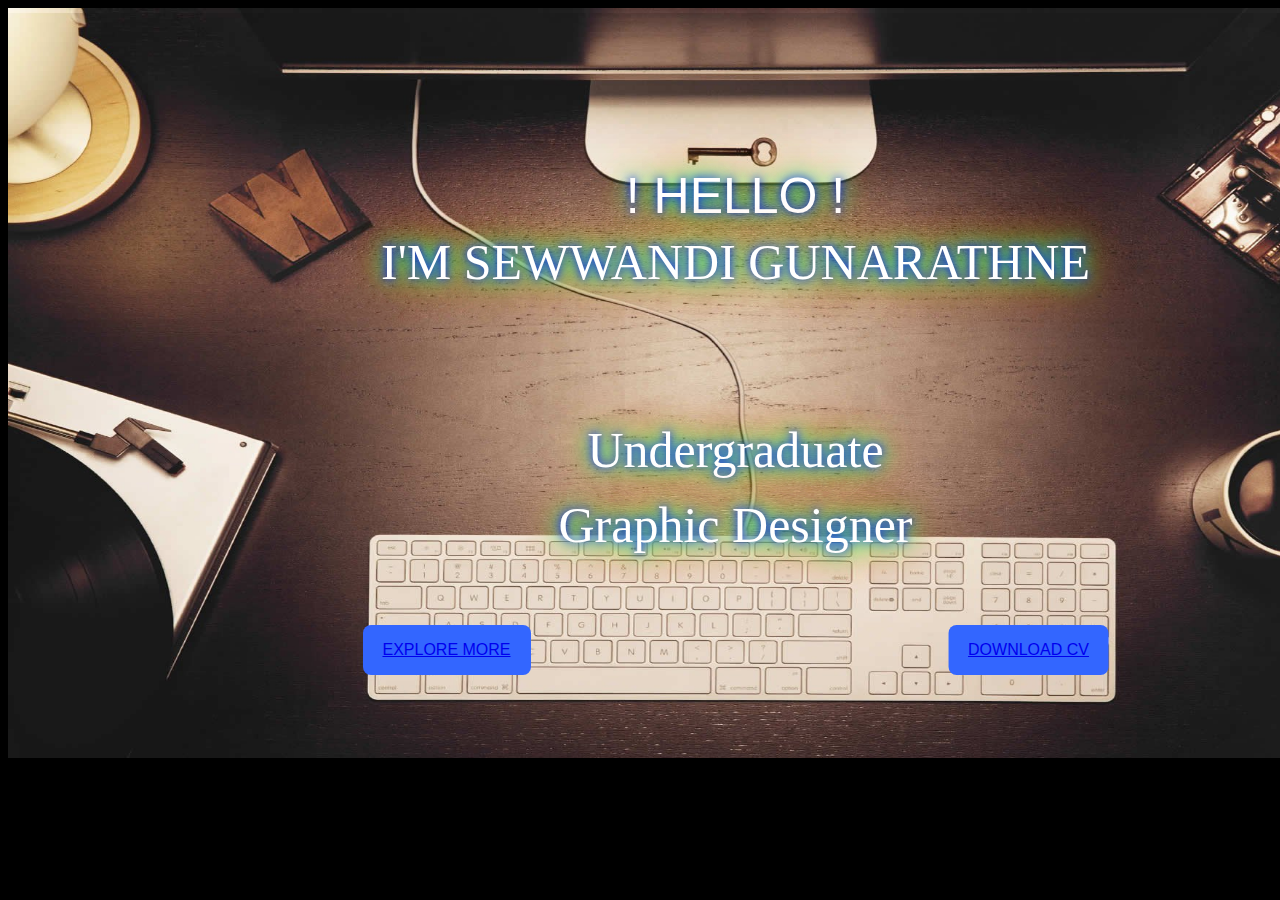
<file: index.html>
<!DOCTYPE html>
<html>
<head>
  <link rel="stylesheet" href="style.css">
  <link rel="stylesheet" href="responsive.css">
  <script src="script.js"></script>
</head>
<style>
body {
  background-color: black;
}
</style>

<div class="container">
  <img class="image" src="home.jpg" alt="Your Image">
  <div class="text">! HELLO !</div>
  <div class="text text1">I'M SEWWANDI GUNARATHNE</div>
  <div class="text text2">Undergraduate</div>
  <div class="text text3">Graphic Designer</div>
  <button class="btn"><a href="about.html">EXPLORE MORE</a></button>
  <button class="btn2"><a href="CV.pdf">DOWNLOAD CV</a></button>
</script>
</body>
</html>
</file>
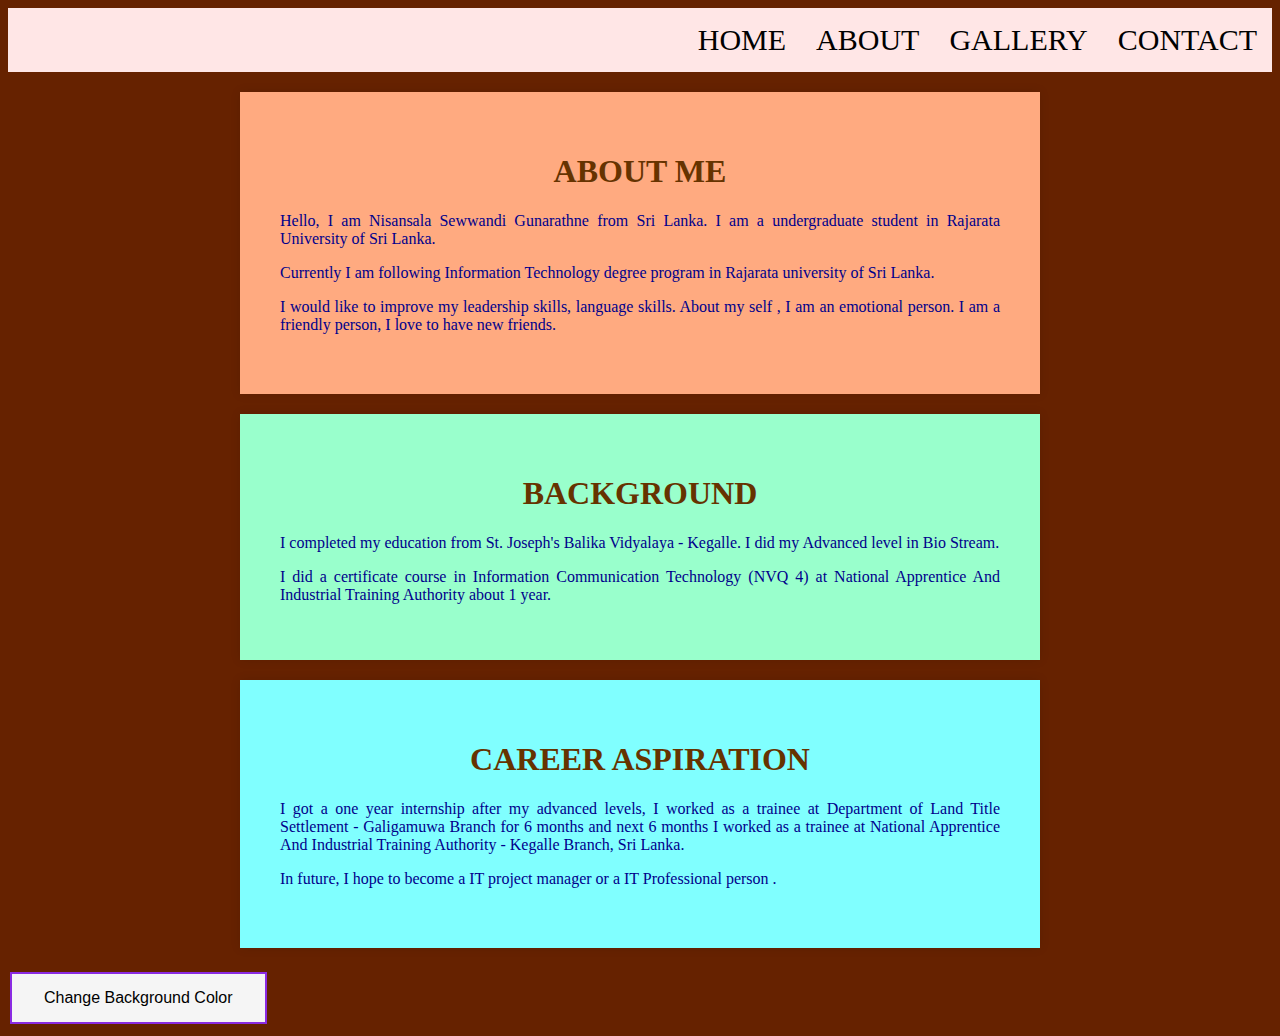
<file: about.html>
<!DOCTYPE html>
<html>
<head>
  <link rel="stylesheet" href="style.css">
  <link rel="stylesheet" href="responsive.css">
  <script src="script.js"></script>
</head>
<body style ="background-color:#662200">
<ul>
  <li><a href="contact.html">CONTACT</a></li>
  <li><a href="portfolio.html">GALLERY</a></li>
  <li><a href="about.html">ABOUT</a></li>
  <li><a href="index.html">HOME</a></li>
</ul>
<div class="table-container">
<section class="about-me">
        <div class="intro">
            <h1><center>ABOUT ME </center></h1>
            <p>Hello, I am Nisansala Sewwandi Gunarathne from Sri Lanka. I am a undergraduate student in Rajarata University of Sri Lanka.</p>
            <p>Currently I am following Information Technology degree program in Rajarata university of Sri Lanka. </p>
            <p>I would like to improve my leadership skills, language skills. 
            About my self , I am an emotional person. I am a friendly person, I love to have new friends. </p>
        </div>
    </section>
</div>
<div class="table-container">
<section class="background-me">
        <div class="intro">
            <h1><center>BACKGROUND </center></h1>
            <p>I completed my education from St. Joseph's Balika Vidyalaya - Kegalle. I did my Advanced level in Bio Stream.</p>
            <p>I did a certificate course in Information Communication Technology (NVQ 4) at National Apprentice And Industrial Training Authority about 1 year.</p>
        </div>
    </section>
</div>
<div class="table-container">
<section class="carrer-me">
        <div class="intro">
            <h1><center>CAREER ASPIRATION </center></h1>
            <p>I got a one year internship after my advanced levels, I worked as a trainee at Department of Land Title Settlement - Galigamuwa Branch for 6 months and next 6 months I worked as a trainee at National Apprentice And Industrial Training Authority - Kegalle Branch, Sri Lanka. </p>
            <p>In future, I hope to become a IT project manager or a IT Professional person .  </p>
        </div>
    </section>
</div>
<div class="table-container">
    <button class ="btn6" id="changeColorBtn">Change Background Color</button>
</div>
</body>
</html>
</file>
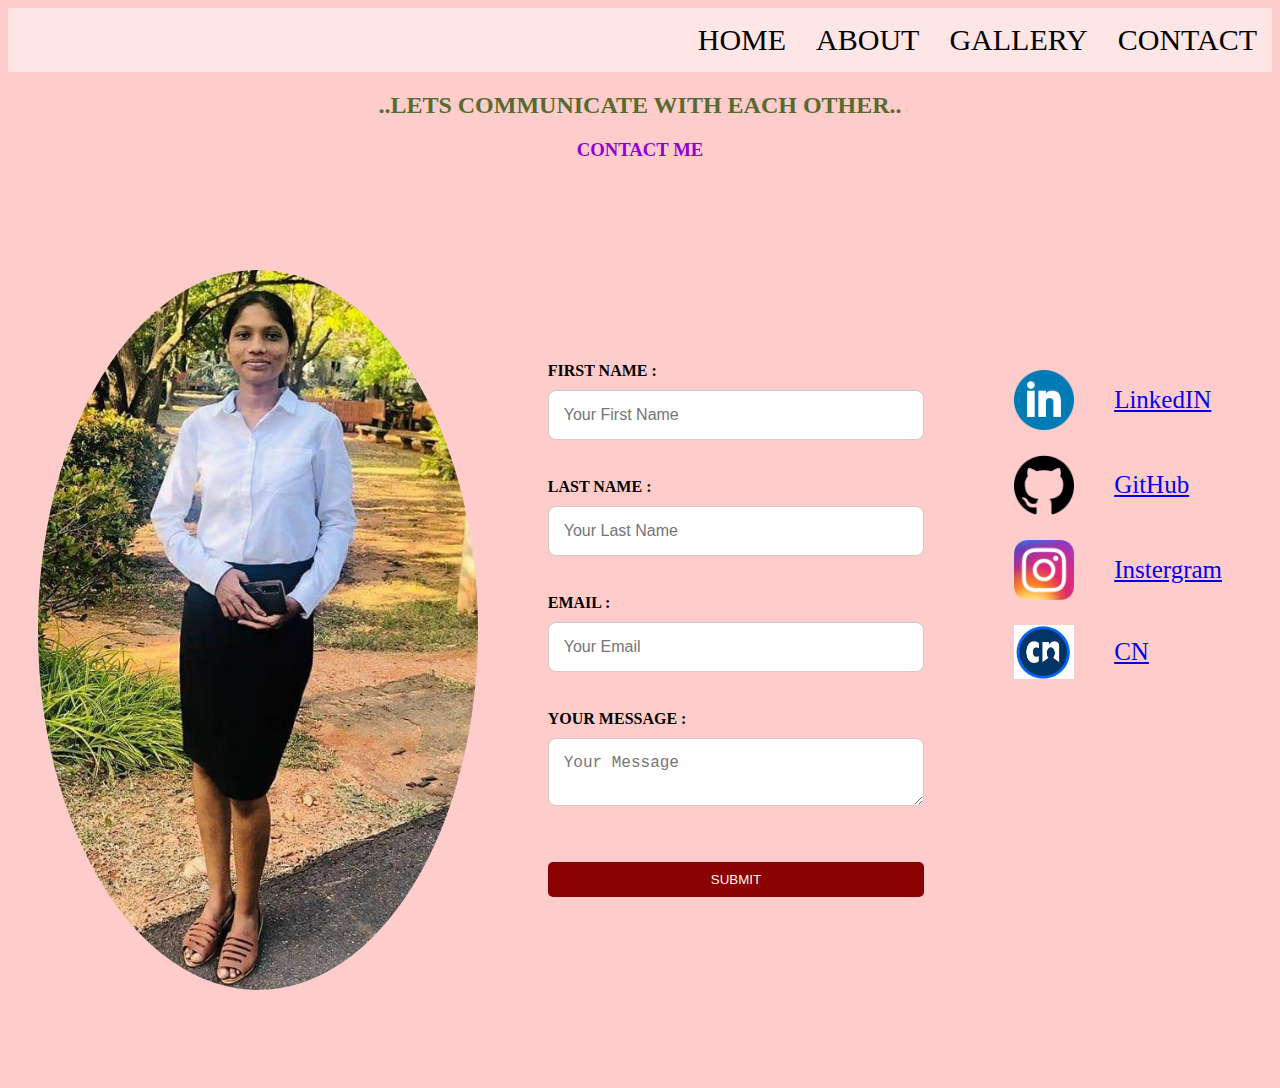
<file: contact.html>
<!DOCTYPE html>
<html>
<head>
  <link rel="stylesheet" href="style.css">
  <link rel="stylesheet" href="responsive.css">
  <script src="script.js"></script>
</head>
<body style ="background-color:#ffcccc">
<ul>
  <li><a href="contact.html">CONTACT</a></li>
  <li><a href="portfolio.html">GALLERY</a></li>
  <li><a href="about.html">ABOUT</a></li>
  <li><a href="index.html">HOME</a></li>
</ul>
<h2><center>..LETS COMMUNICATE WITH EACH OTHER..</center></h2>
<h3><center>CONTACT ME</center></h3>
<div class="container2">
  <div class="image-container">
    <img src="Profile.jpg" alt="Description of your image" class="round-image">
  </div>
  <div class="form-container">
  <form name="Form1" id="myForm" action="#" method="post">
    <label for="fname"><b> FIRST NAME :</b></label>
    <input type="text" id="fname" name="fname" placeholder="Your First Name" required><br>
    <label for="lname"><b> LAST NAME :</b></label>
    <input type="text" id="lname" name="lname" placeholder="Your Last Name" required><br>
    <label for="email"><b> EMAIL :</b></label>
    <input id="myInput" type="text" id="email" name="email" placeholder="Your Email" required><br>
    <label for="message"><b> YOUR MESSAGE :</b></label>
    <textarea name="message" id="message"  placeholder="Your Message" required></textarea><br><br>
    <button class="btn3" type="submit">SUBMIT</button>
  </form>
</div>
<div class="social-container">
  <div class="social-links">
    <div class="social-link">
    <a href="https://www.linkedin.com/in/sewwandi-gunarathne-167386240"><img src="linkedin_logo.jpg"><span>LinkedIN</span></a>
    </div>
    <div class="social-link">
    <a href="#"><img src="github_logo.png"><span>GitHub</span></a>
    </div>
    <div class="social-link">
    <a href="sewgunarathne.99"><img src="Instagram_icon.jpg"><span>Instergram</span></a>
    </div>
    <div class="social-link">
    <a href="https://www.thecn.com/KG927"><img src="cn.jpg"><span>CN</span></a>
    </div>
    </div>
  </div>
</div>
</div>
</body>
</html>
</file>
<file: style.css>
/*-------HOME (INDEX) PAGE-------*/
.container {
    position: relative;
    width: 200%;
    max-width: 1455px;
  }
  .image {
    display: block;
    width: 100%;
    height: 750px;
  }
  .text {
    position: absolute;
    top: 25%;
    left: 50%;
    transform: translate(-50%, -50%);
    color: white;
    font-size: 50px;
    font-family: Algerian, sans-serif; 
    text-align: center;
    text-shadow: 0 0 10px #00f, 0 0 20px #0ff, 0 0 30px #0f0, 0 0 40px #ff0, 0 0 50px #f00; /* Text shadow for glowing effect */
    animation: glowing 2s infinite;
  }
 @keyframes glowing {
            0% { text-shadow: 0 0 10px #00f, 0 0 20px #0ff, 0 0 30px #0f0, 0 0 40px #ff0, 0 0 50px #f00; }
            50% { text-shadow: none; }
            100% { text-shadow: 0 0 10px #00f, 0 0 20px #0ff, 0 0 30px #0f0, 0 0 40px #ff0, 0 0 50px #f00; }
        }
         
.container:hover .image {
    opacity: 0.75; 
  }
.text1 {
    top: 30%;
    left: 50%;
    font-family: Times New Roman;
    transform: translateX(-50%);
  }

.text2 {
    top: 55%;
    left: 50%;
    font-family: Allegro BT;
    transform: translateX(-50%);
  }
.text3 {
    top: 65%;
    left: 50%;
    font-family: Allegro BT;
    transform: translateX(-50%);
  }
.btn {
        position: absolute;
        top: 85%;
        left: 30%;
        transform: translate(-50%, -50%);
        background-color:#3366ff ; 
        border: none;
        color: black;
        padding: 16px 20px;
        text-align: center;
        text-decoration: none;
        display: inline-block;
        font-size: 16px;
        margin: 4px 2px;
        transition-duration: 0.4s;
        cursor: pointer;
        border-radius: 8px;
        z-index: 1;
}

.container:hover .btn {
        background-color: #ff4da6; 
        color: black; 
        border: 2px solid black;
    }
.btn2 {
    position: absolute;
    top: 85%;
    left: 70%;
    transform: translate(-50%, -50%);
    background-color: #3366ff;
    border: none;
    color: black;
    padding: 16px 20px;
    text-align: center;
    text-decoration: none;
    display: inline-block;
    font-size: 16px;
    margin: 4px 2px;
    transition-duration: 0.4s;
    cursor: pointer;
    border-radius: 8px;
    z-index: 1;
}
.container:hover .btn2 {
        background-color: #ff4da6; 
        color: black; 
        border: 2px solid black;
    }
/*-------ABOUT ME PAGE-------*/
ul {
  list-style-type: none;
  margin: 0;
  padding: 0;
  overflow: hidden;
  top: 0;
  background-color: #ffe6e6;
}

li {
  float: right;
}

li a {
  display: block;
  color: black;
  text-align: center;
  padding: 15px 15px;
  text-decoration: none;
  font-size: 30px;
}

li a:hover{
  background-color: #ff80bf;
}

/*about*/
.about-me {
    max-width: 800px;
    margin: 20px auto;
    padding: 40px;
    height: 450px;
    background-color: #ffaa80;
    background-size: cover;
    box-shadow: 0 0 10px rgba(0, 0, 0, 0.1);

}
.about-me {
  width:65% ;
  height: 400%;
}
.about-me .intro,
.about-me .career-aspirations {
    margin-bottom: 20px;
}

.about-me h1 {
    top: 85%;
    color: #663300 ;
}
.about-me .intro p {
    font-family: Algerian;
    color: darkblue;
    text-align:justify ;
}
/*background*/
.background-me{
    max-width: 800px;
    margin: 20px auto;
    padding: 40px;
    height: 450px;
    background-color: #99ffcc;
    background-size: cover;
    box-shadow: 0 0 10px rgba(0, 0, 0, 0.1);

}
.background-me{
  width:65% ;
  height: 400%;
}
.background-me.intro,
.background-me.career-aspirations {
    margin-bottom: 20px;
}
.background-me h1 {
    top: 85%;
    color: #663300 ;
}
.background-me .intro p {
    font-family: Algerian;
    color: darkblue;
    text-align:justify ;
}
/*career*/
.carrer-me {
    max-width: 800px;
    margin: 20px auto;
    padding: 40px;
    height: 450px;
    background-color: #80ffff;
    background-size: cover;
    box-shadow: 0 0 10px rgba(0, 0, 0, 0.1);

}
.carrer-me {
  width:65% ;
  height: 400%;
}
.carrer-me .intro,
.carrer-me .career-aspirations {
    margin-bottom: 20px;
}
.carrer-me h1 {
    top: 85%;
    color: #663300 ;
}
.carrer-me .intro p {
    font-family: Algerian;
    color: darkblue;
    text-align:justify ;
}
.btn6 {
  background-color: whitesmoke; 
  border: 2px solid blueviolet;
  color: black;
  padding: 15px 32px;
  text-align: center;
  text-decoration: none;
  display: inline-block;
  font-size: 16px;
  margin: 4px 2px;
  cursor: pointer; 
}
/*-------PORTFOLIO PAGE-------*/
.portfolio-me {
    max-width: 800px;
    margin: 20px auto;
    padding: 40px;
    height: 450px;
    background-color: #800000;
    background-size: cover;
    box-shadow: 0 0 10px rgba(0, 0, 0, 0.1);

}
.portfolio-me {
  width:65% ;
  height: 400%;
}
.portfolio-me .intro,
.portfolio-me .career-aspirations {
    margin-bottom: 20px;
}
.portfolio-me h1 {
    top: 85%;
    color: #ccffcc ;
}
.portfolio-me .intro p {
    font-family: Algerian;
    color: floralwhite;
    text-align:justify ;
    text-shadow:2px 2px 4px rgba(0, 0, 0, 0.5);  ;
}
/*Edits*/
div.gallery {
  border: 1px solid #ccc;
}

div.gallery:hover {
  border: 1px solid #777;
}

div.gallery img {
  width: 100%;
  
}

div.desc {
  padding: 15px;
  text-align: justify;
}

* {
  box-sizing: border-box;
}

.responsive {
  padding: 0 6px;
  float: left;
  width: 24.99999%;
}
/*websites*/
div.gallery1 {
  border: 1px solid #ccc;
}

div.gallery1:hover {
  border: 1px solid #777;
}

div.gallery1 img {
  width: 100%;
  height: auto;
}

div.desc {
  padding: 15px;
  text-align: justify;
}

* {
  box-sizing: border-box;
}

.responsive {
  padding: 0 6px;
  float: left;
  width: 24.99999%;
}
#more {display: none;}
.btn4{
  background-color: darkorange;
  border: none;
  color: white;
  padding: 10px;
  text-align: center;
  text-decoration: none;
  display: inline-block;
  font-size: 16px;
  margin: 4px 2px;
  cursor: pointer;
  border-radius: 4px; 
}
.btn5{
  background-color: darkorange; 
  border: none;
  color: white;
  padding: 15px 32px;
  text-align: center;
  text-decoration: none;
  display: inline-block;
  font-size: 16px;
  margin: 4px 2px;
  cursor: pointer;
}
/*-------CONTACT PAGE-------*/
h2 {
  color: darkolivegreen;
}
h3{
  color: darkviolet;
}

.container2 {
  display: flex;
  justify-content: left;
  align-items: center; 
  width: 100%; 
  height: 100vh;
}

.image-container {
  flex: 0 0 auto; 
  margin: 30px; 
}

.image-container img {
  border-radius: 50%; 
  max-width: 100%; 
  display: block; 
  height: 80vh;
}

.form-container {
  flex: 1; 
  margin-left: 50px; 
  display: flex;
  flex-direction: column;
  justify-content: center;
  align-items: center;
  height: 200;
  margin: 40px;
}

.form-container h2 {
  margin-bottom: 20px;
}

form {
  display: grid;
  grid-template-columns: 1fr;
  gap: 10px;
  width: 100%; 
  max-width: 400px;
}

input,
textarea {
  width: 100%; 
  padding: 15px; 
  border: 1px solid #ccc;
  border-radius: 8px;
  font-size: 16px; 
}

.btn3 {
  width: 100%;
  padding: 10px;
  background-color: darkred;
  color: floralwhite;
  border: none;
  border-radius: 5px;
  cursor: pointer;
  transition: background-color 0.3s ease;
}

.btn3:hover {
  background-color: #0056b3;
}

.social-container {
  margin-top: 20px; 
  margin: 50px;
  height: 60vh; 
}
.social-links {
  list-style-type: none;
  padding: 0;
  margin: 10px 0;
}

.social-links li {
  display: block;
  margin-bottom: 20px;
}
.social-links a {
  display: block; 
  margin-bottom: 25px; 
}
.social-links img {
  width: 60px; 
  height: auto;
}
.round-image {
  border-radius: 50%; 
  overflow: hidden; 
  max-width: 100px; 
  display: block; 
}
.social-link {
  display: flex; 
  align-items: center; 
}

.social-link a {
  display: flex; 
  align-items: center; 
}

.social-link img {
  width: 60px;
  height: auto;
  margin-right: 40px; 
}

.social-link span {
  font-size: 25px; 
}
</file>
<file: responsive.css>
/*-------HOME PAGE-------*/
@media only screen and (max-width:1000px) {
  /* For tablets: */
  .container {
    width: 100%;
    padding: 0;
  }
  .right {
    width: 100%;
  }
}
@media only screen and (max-width:500px) {
  /* For mobile phones: */
  .container {
    width: 100%;
  }
}
/*-------ABOUT ME PAGE-------*/
@media only screen and (max-width: 600px) {
  li {
    float: none;
    display: inline-block;
  }

  li a {
    padding: 15px 10px; 
  }
}
.responsive {
  padding: 0 6px;
  float: left;
  width: 24.99999%;
}

@media only screen and (max-width: 700px) {
  .responsive {
    width: 49.99999%;
    margin: 6px 0;
  }
}
/*-------PORTFOLIO PAGE-------*/
@media only screen and (max-width: 500px) {
  .responsive {
    width: 100%;
  }
}
@media screen and (max-width: 600px) {
  .image-container img {
    max-width: calc(50% - 20px); 
  }
}
@media screen and (max-width: 600px) {
  .image-box {
    flex-direction: column; 
    align-items: center; 
  }
}
@media screen and (max-width: 768px) {
  .container2 {
    flex-direction: column; 
    justify-content: center; 
    align-items: center; 
  }
  
  .image-container {
    margin-bottom: 40px; 
  }
  
  .form-container {
    margin-left: 0; 
    width: 80%; 
    max-width: 300px; 
  }
  
  .social-link {
    margin-right: 0; 
  }
}
</file>
